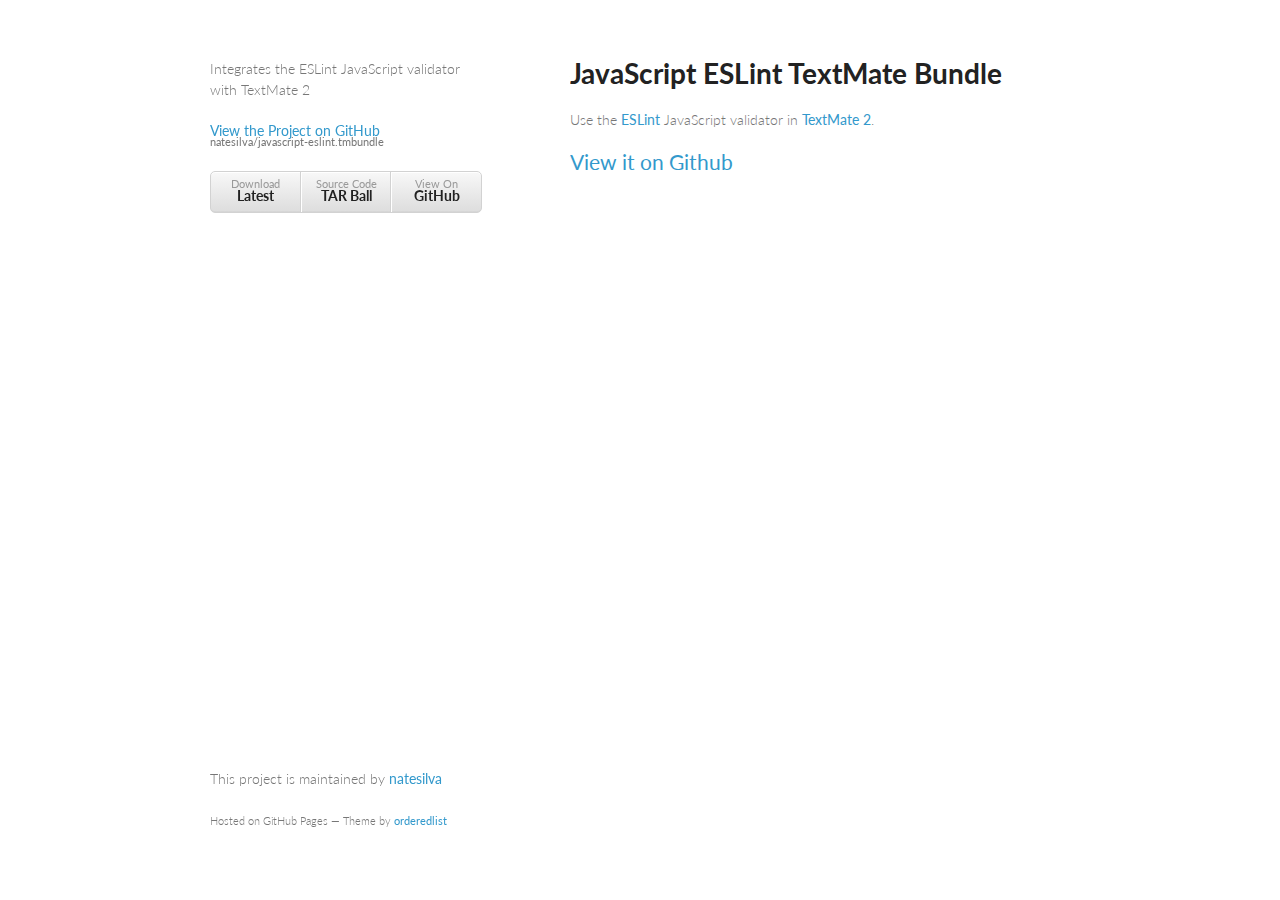
<file: index.html>
<!doctype html>
<html>
  <head>
    <meta charset="utf-8">
    <meta http-equiv="X-UA-Compatible" content="chrome=1">
    <title>Javascript-eslint.tmbundle by natesilva</title>

    <link rel="stylesheet" href="stylesheets/styles.css">
    <link rel="stylesheet" href="stylesheets/pygment_trac.css">
    <meta name="viewport" content="width=device-width, initial-scale=1, user-scalable=no">
    <!--[if lt IE 9]>
    <script src="//html5shiv.googlecode.com/svn/trunk/html5.js"></script>
    <![endif]-->
  </head>
  <body>
    <div class="wrapper">
      <header>
        <p>Integrates the ESLint JavaScript validator with TextMate 2</p>

        <p class="view"><a href="https://github.com/natesilva/javascript-eslint.tmbundle">View the Project on GitHub <small>natesilva/javascript-eslint.tmbundle</small></a></p>


        <ul>
          <li><a href="https://github.com/natesilva/javascript-eslint.tmbundle/releases/latest">Download <strong>Latest</strong></a></li>
          <li><a href="https://github.com/natesilva/javascript-eslint.tmbundle/tarball/master">Source Code <strong>TAR Ball</strong></a></li>
          <li><a href="https://github.com/natesilva/javascript-eslint.tmbundle">View On <strong>GitHub</strong></a></li>
        </ul>
      </header>
      <section>
        <h1>
<a name="javascript-eslint-textmate-bundle" class="anchor" href="#javascript-eslint-textmate-bundle"><span class="octicon octicon-link"></span></a>JavaScript ESLint TextMate Bundle</h1>

<p>Use the <a href="http://eslint.org/">ESLint</a> JavaScript validator in <a href="https://github.com/textmate/textmate">TextMate 2</a>.</p>

<h2><a href="https://github.com/natesilva/javascript-eslint.tmbundle">View it on Github</a></h2>

      </section>
      <footer>
        <p>This project is maintained by <a href="https://github.com/natesilva">natesilva</a></p>
        <p><small>Hosted on GitHub Pages &mdash; Theme by <a href="https://github.com/orderedlist">orderedlist</a></small></p>
      </footer>
    </div>
    <script src="javascripts/scale.fix.js"></script>
  </body>
</html>
</file>
<file: stylesheets/styles.css>
@import url(https://fonts.googleapis.com/css?family=Lato:300italic,700italic,300,700);

body {
  padding:50px;
  font:14px/1.5 Lato, "Helvetica Neue", Helvetica, Arial, sans-serif;
  color:#777;
  font-weight:300;
}

h1, h2, h3, h4, h5, h6 {
  color:#222;
  margin:0 0 20px;
}

p, ul, ol, table, pre, dl {
  margin:0 0 20px;
}

h1, h2, h3 {
  line-height:1.1;
}

h1 {
  font-size:28px;
}

h2 {
  color:#393939;
}

h3, h4, h5, h6 {
  color:#494949;
}

a {
  color:#39c;
  font-weight:400;
  text-decoration:none;
}

a small {
  font-size:11px;
  color:#777;
  margin-top:-0.6em;
  display:block;
}

.wrapper {
  width:860px;
  margin:0 auto;
}

blockquote {
  border-left:1px solid #e5e5e5;
  margin:0;
  padding:0 0 0 20px;
  font-style:italic;
}

code, pre {
  font-family:Monaco, Bitstream Vera Sans Mono, Lucida Console, Terminal;
  color:#333;
  font-size:12px;
}

pre {
  padding:8px 15px;
  background: #f8f8f8;  
  border-radius:5px;
  border:1px solid #e5e5e5;
  overflow-x: auto;
}

table {
  width:100%;
  border-collapse:collapse;
}

th, td {
  text-align:left;
  padding:5px 10px;
  border-bottom:1px solid #e5e5e5;
}

dt {
  color:#444;
  font-weight:700;
}

th {
  color:#444;
}

img {
  max-width:100%;
}

header {
  width:270px;
  float:left;
  position:fixed;
}

header ul {
  list-style:none;
  height:40px;
  
  padding:0;
  
  background: #eee;
  background: -moz-linear-gradient(top, #f8f8f8 0%, #dddddd 100%);
  background: -webkit-gradient(linear, left top, left bottom, color-stop(0%,#f8f8f8), color-stop(100%,#dddddd));
  background: -webkit-linear-gradient(top, #f8f8f8 0%,#dddddd 100%);
  background: -o-linear-gradient(top, #f8f8f8 0%,#dddddd 100%);
  background: -ms-linear-gradient(top, #f8f8f8 0%,#dddddd 100%);
  background: linear-gradient(top, #f8f8f8 0%,#dddddd 100%);
  
  border-radius:5px;
  border:1px solid #d2d2d2;
  box-shadow:inset #fff 0 1px 0, inset rgba(0,0,0,0.03) 0 -1px 0;
  width:270px;
}

header li {
  width:89px;
  float:left;
  border-right:1px solid #d2d2d2;
  height:40px;
}

header ul a {
  line-height:1;
  font-size:11px;
  color:#999;
  display:block;
  text-align:center;
  padding-top:6px;
  height:40px;
}

strong {
  color:#222;
  font-weight:700;
}

header ul li + li {
  width:88px;
  border-left:1px solid #fff;
}

header ul li + li + li {
  border-right:none;
  width:89px;
}

header ul a strong {
  font-size:14px;
  display:block;
  color:#222;
}

section {
  width:500px;
  float:right;
  padding-bottom:50px;
}

small {
  font-size:11px;
}

hr {
  border:0;
  background:#e5e5e5;
  height:1px;
  margin:0 0 20px;
}

footer {
  width:270px;
  float:left;
  position:fixed;
  bottom:50px;
}

@media print, screen and (max-width: 960px) {
  
  div.wrapper {
    width:auto;
    margin:0;
  }
  
  header, section, footer {
    float:none;
    position:static;
    width:auto;
  }
  
  header {
    padding-right:320px;
  }
  
  section {
    border:1px solid #e5e5e5;
    border-width:1px 0;
    padding:20px 0;
    margin:0 0 20px;
  }
  
  header a small {
    display:inline;
  }
  
  header ul {
    position:absolute;
    right:50px;
    top:52px;
  }
}

@media print, screen and (max-width: 720px) {
  body {
    word-wrap:break-word;
  }
  
  header {
    padding:0;
  }
  
  header ul, header p.view {
    position:static;
  }
  
  pre, code {
    word-wrap:normal;
  }
}

@media print, screen and (max-width: 480px) {
  body {
    padding:15px;
  }
  
  header ul {
    display:none;
  }
}

@media print {
  body {
    padding:0.4in;
    font-size:12pt;
    color:#444;
  }
}
</file>
<file: stylesheets/pygment_trac.css>
.highlight  { background: #ffffff; }
.highlight .c { color: #999988; font-style: italic } /* Comment */
.highlight .err { color: #a61717; background-color: #e3d2d2 } /* Error */
.highlight .k { font-weight: bold } /* Keyword */
.highlight .o { font-weight: bold } /* Operator */
.highlight .cm { color: #999988; font-style: italic } /* Comment.Multiline */
.highlight .cp { color: #999999; font-weight: bold } /* Comment.Preproc */
.highlight .c1 { color: #999988; font-style: italic } /* Comment.Single */
.highlight .cs { color: #999999; font-weight: bold; font-style: italic } /* Comment.Special */
.highlight .gd { color: #000000; background-color: #ffdddd } /* Generic.Deleted */
.highlight .gd .x { color: #000000; background-color: #ffaaaa } /* Generic.Deleted.Specific */
.highlight .ge { font-style: italic } /* Generic.Emph */
.highlight .gr { color: #aa0000 } /* Generic.Error */
.highlight .gh { color: #999999 } /* Generic.Heading */
.highlight .gi { color: #000000; background-color: #ddffdd } /* Generic.Inserted */
.highlight .gi .x { color: #000000; background-color: #aaffaa } /* Generic.Inserted.Specific */
.highlight .go { color: #888888 } /* Generic.Output */
.highlight .gp { color: #555555 } /* Generic.Prompt */
.highlight .gs { font-weight: bold } /* Generic.Strong */
.highlight .gu { color: #800080; font-weight: bold; } /* Generic.Subheading */
.highlight .gt { color: #aa0000 } /* Generic.Traceback */
.highlight .kc { font-weight: bold } /* Keyword.Constant */
.highlight .kd { font-weight: bold } /* Keyword.Declaration */
.highlight .kn { font-weight: bold } /* Keyword.Namespace */
.highlight .kp { font-weight: bold } /* Keyword.Pseudo */
.highlight .kr { font-weight: bold } /* Keyword.Reserved */
.highlight .kt { color: #445588; font-weight: bold } /* Keyword.Type */
.highlight .m { color: #009999 } /* Literal.Number */
.highlight .s { color: #d14 } /* Literal.String */
.highlight .na { color: #008080 } /* Name.Attribute */
.highlight .nb { color: #0086B3 } /* Name.Builtin */
.highlight .nc { color: #445588; font-weight: bold } /* Name.Class */
.highlight .no { color: #008080 } /* Name.Constant */
.highlight .ni { color: #800080 } /* Name.Entity */
.highlight .ne { color: #990000; font-weight: bold } /* Name.Exception */
.highlight .nf { color: #990000; font-weight: bold } /* Name.Function */
.highlight .nn { color: #555555 } /* Name.Namespace */
.highlight .nt { color: #000080 } /* Name.Tag */
.highlight .nv { color: #008080 } /* Name.Variable */
.highlight .ow { font-weight: bold } /* Operator.Word */
.highlight .w { color: #bbbbbb } /* Text.Whitespace */
.highlight .mf { color: #009999 } /* Literal.Number.Float */
.highlight .mh { color: #009999 } /* Literal.Number.Hex */
.highlight .mi { color: #009999 } /* Literal.Number.Integer */
.highlight .mo { color: #009999 } /* Literal.Number.Oct */
.highlight .sb { color: #d14 } /* Literal.String.Backtick */
.highlight .sc { color: #d14 } /* Literal.String.Char */
.highlight .sd { color: #d14 } /* Literal.String.Doc */
.highlight .s2 { color: #d14 } /* Literal.String.Double */
.highlight .se { color: #d14 } /* Literal.String.Escape */
.highlight .sh { color: #d14 } /* Literal.String.Heredoc */
.highlight .si { color: #d14 } /* Literal.String.Interpol */
.highlight .sx { color: #d14 } /* Literal.String.Other */
.highlight .sr { color: #009926 } /* Literal.String.Regex */
.highlight .s1 { color: #d14 } /* Literal.String.Single */
.highlight .ss { color: #990073 } /* Literal.String.Symbol */
.highlight .bp { color: #999999 } /* Name.Builtin.Pseudo */
.highlight .vc { color: #008080 } /* Name.Variable.Class */
.highlight .vg { color: #008080 } /* Name.Variable.Global */
.highlight .vi { color: #008080 } /* Name.Variable.Instance */
.highlight .il { color: #009999 } /* Literal.Number.Integer.Long */

.type-csharp .highlight .k { color: #0000FF }
.type-csharp .highlight .kt { color: #0000FF }
.type-csharp .highlight .nf { color: #000000; font-weight: normal }
.type-csharp .highlight .nc { color: #2B91AF }
.type-csharp .highlight .nn { color: #000000 }
.type-csharp .highlight .s { color: #A31515 }
.type-csharp .highlight .sc { color: #A31515 }
</file>
